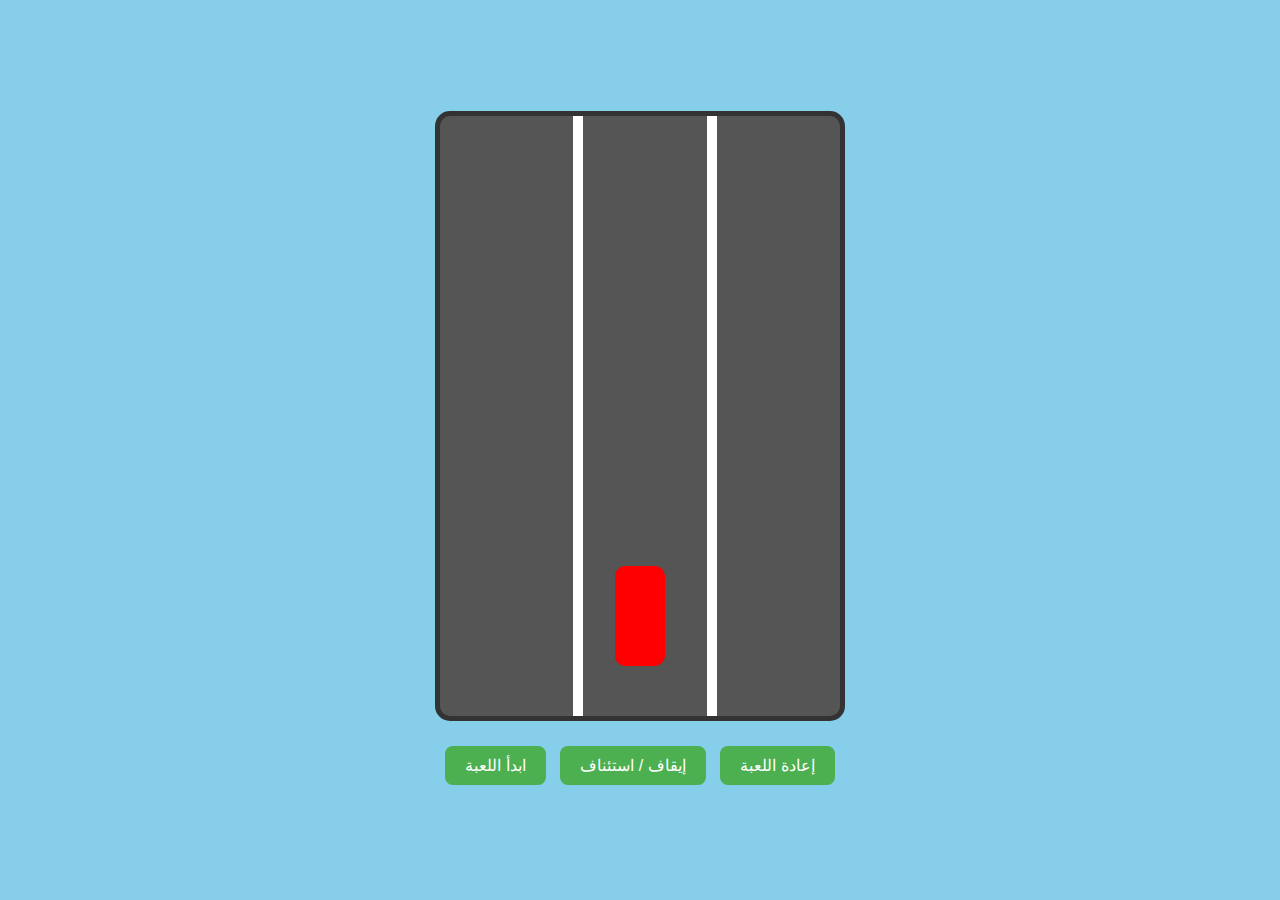
<file: index.html>
<!DOCTYPE html>
<html lang="ar">
<head>
<meta charset="UTF-8">
<meta name="viewport" content="width=device-width, initial-scale=1.0">
<title>سباق السيارات الأردني</title>
<style>
    body {
        margin: 0;
        padding: 0;
        display: flex;
        flex-direction: column;
        justify-content: center;
        align-items: center;
        height: 100vh;
        background: #87CEEB;
        font-family: Arial, sans-serif;
    }

    #gameArea {
        position: relative;
        width: 400px;
        height: 600px;
        background: #555;
        overflow: hidden;
        border: 5px solid #333;
        border-radius: 15px;
        margin-bottom: 20px;
    }

    .lane {
        position: absolute;
        width: 10px;
        height: 100%;
        background: white;
        top: 0;
    }

    .lane1 { left: 33.33%; }
    .lane2 { left: 66.66%; }

    .car {
        position: absolute;
        width: 50px;
        height: 100px;
        background-color: red;
        bottom: 50px;
        left: 175px;
        border-radius: 10px;
        z-index: 2;
    }

    .obstacle {
        position: absolute;
        width: 50px;
        height: 50px;
        background-color: #222;
        top: -50px;
        border-radius: 5px;
        z-index: 1;
    }

    #collisionLabel {
        position: absolute;
        width: 100%;
        text-align: center;
        top: 250px;
        font-size: 28px;
        font-weight: bold;
        color: yellow;
        text-shadow: 2px 2px 5px black;
        display: none;
        z-index: 3;
    }

    button {
        padding: 10px 20px;
        margin: 5px;
        font-size: 16px;
        border: none;
        border-radius: 8px;
        cursor: pointer;
        background-color: #4CAF50;
        color: white;
    }

    button:hover {
        background-color: #45a049;
    }
</style>
</head>
<body>

<div id="gameArea">
    <div class="lane lane1"></div>
    <div class="lane lane2"></div>
    <div class="car" id="playerCar"></div>
    <div id="collisionLabel">أوبس! لقد اصطدمت. أعد المحاولة</div>
</div>

<div>
    <button id="startBtn">ابدأ اللعبة</button>
    <button id="stopBtn">إيقاف / استئناف</button>
    <button id="restartBtn">إعادة اللعبة</button>
</div>

<script>
    const playerCar = document.getElementById('playerCar');
    const gameArea = document.getElementById('gameArea');
    const collisionLabel = document.getElementById('collisionLabel');

    const laneWidth = 133; 
    let carPosition = 175; 
    let obstacles = [];
    let gameSpeed = 5;
    let gameInterval;
    let running = false;

    function startGame() {
        if (running) return;
        collisionLabel.style.display = 'none';
        obstacles.forEach(obs => obs.remove());
        obstacles = [];
        carPosition = 175;
        playerCar.style.left = carPosition + 'px';
        running = true;
        gameInterval = setInterval(gameLoop, 20);
    }

    function stopGame() {
        if (running) {
            clearInterval(gameInterval);
            running = false;
        } else {
            running = true;
            gameInterval = setInterval(gameLoop, 20);
        }
    }

    function restartGame() {
        clearInterval(gameInterval);
        running = false;
        startGame();
    }

    function gameLoop() {
        if (Math.random() < 0.02) createObstacle();
        moveObstacles();
    }

    document.addEventListener('keydown', (e) => {
        if(!running) return;
        if(e.key === "ArrowLeft" && carPosition > 0){
            carPosition -= laneWidth;
        } else if(e.key === "ArrowRight" && carPosition < 266){
            carPosition += laneWidth;
        }
        playerCar.style.left = carPosition + 'px';
    });

    function createObstacle() {
        const obstacle = document.createElement('div');
        obstacle.classList.add('obstacle');
        const lane = Math.floor(Math.random() * 3);
        obstacle.style.left = lane * laneWidth + 50 + 'px';
        obstacle.style.top = '-50px';
        gameArea.appendChild(obstacle);
        obstacles.push(obstacle);
    }

    function moveObstacles() {
        for(let i = 0; i < obstacles.length; i++){
            const obs = obstacles[i];
            obs.style.top = (obs.offsetTop + gameSpeed) + 'px';

           
            if(
                playerCar.offsetLeft < obs.offsetLeft + obs.offsetWidth &&
                playerCar.offsetLeft + playerCar.offsetWidth > obs.offsetLeft &&
                playerCar.offsetTop < obs.offsetTop + obs.offsetHeight &&
                playerCar.offsetTop + playerCar.offsetHeight > obs.offsetTop
            ){
                stopCollision();
            }

            if(obs.offsetTop > 600){
                obs.remove();
                obstacles.splice(i, 1);
                i--;
            }
        }
    }

    function stopCollision() {
        clearInterval(gameInterval);
        running = false;
        collisionLabel.style.display = 'block';
    }

    document.getElementById('startBtn').addEventListener('click', startGame);
    document.getElementById('stopBtn').addEventListener('click', stopGame);
    document.getElementById('restartBtn').addEventListener('click', restartGame);

</script>
</body>
</html>
</file>
